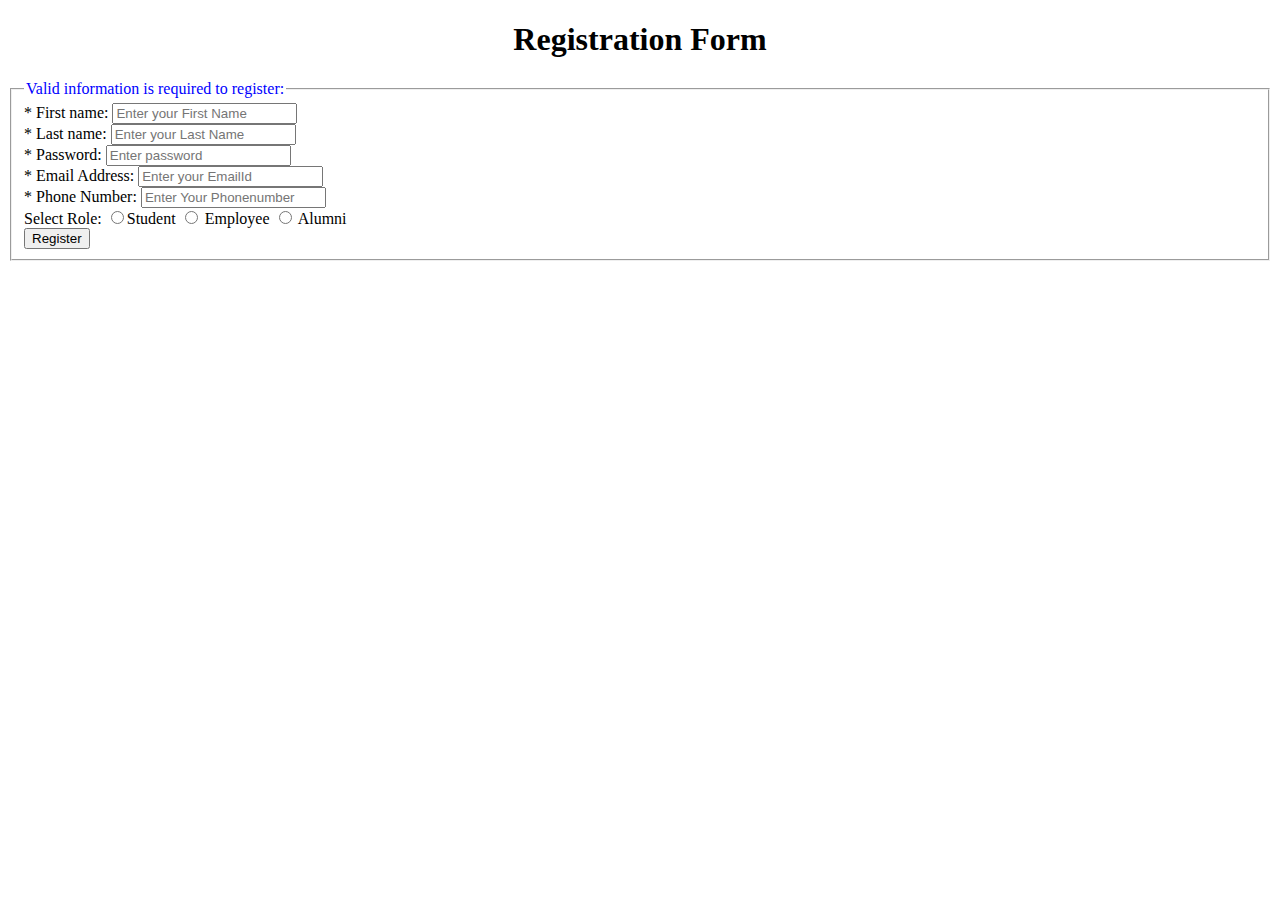
<file: blogFront/WebContent/c_user/Register.html>
<!DOCTYPE html>
<html>
<head>
<meta charset="ISO-8859-1">
<title>Insert title here</title>
</head>
<body>
<div class="container" ng-controller="UserController">
<h1><center><font type="Monotype corsiva">Registration Form</font></center></h1>
<form>

	<div class="row">
        <div class="col-md-6">
            <form action="" method="post" id="fileForm" role="form">
            <fieldset><legend class="text-center"><font color="blue">Valid information is required to register: </font></legend>
                            
    <!-- <span style="color:red" ng-if="error.code==1">{{error.message}}</span>   -->   
           
            <div class="form-group"> 	 
                <label for="firstname"><span class="req">* </span> First name: </label>
                    <input class="form-control" type="text" name="firstname"  placeholder="Enter your First Name" ng-model="User.firstname" required /> 
            
            </div>

            <div class="form-group">
                <label for="lastname"><span class="req">* </span> Last name: </label> 
                    <input class="form-control" type="text" name="lastname"  placeholder="Enter your Last Name" ng-model="User.lastname" required />  
                     
            </div>
 <div class="form-group">
                <label for="password"><span class="req">* </span> Password: </label>
                    <input required name="password" type="password" class="form-control inputpass"   ng-model="user.password" placeholder="Enter password"/>
            </div>
            <div class="form-group">
                <label for="email"><span class="req">* </span> Email Address: </label> 
                    <input class="form-control" required type="text" name="email" id = "email"  placeholder="Enter your EmailId" ng-model="user.email" />   
            </div>

            <div class="form-group">
            <label for="phonenumber"><span class="req">* </span> Phone Number: </label>
                    <input required type="text" name="phonenumber" id="phone" class="form-control phone" maxlength="28" placeholder="Enter Your Phonenumber " ng-model="user.phonenumber"/> 
            </div>
            Select Role:
<input type="radio" value="STUDENT" ng-model="user.role">Student  
<input type="radio" value="EMPLOYEE" ng-model="user.role"> Employee
<input type="radio" value="ALUMNI" ng-model="user.role"> Alumni

            

            <div class="form-group">
                <input class="btn btn-success" type="submit"  value="Register" ng-click="registerUser()">
            </div>
                      

            </fieldset>
            </form><!-- ends register form -->

        </div><!-- ends col-6 -->
   
            
	</div>
</div>

</form>
</body>
</html>
</file>
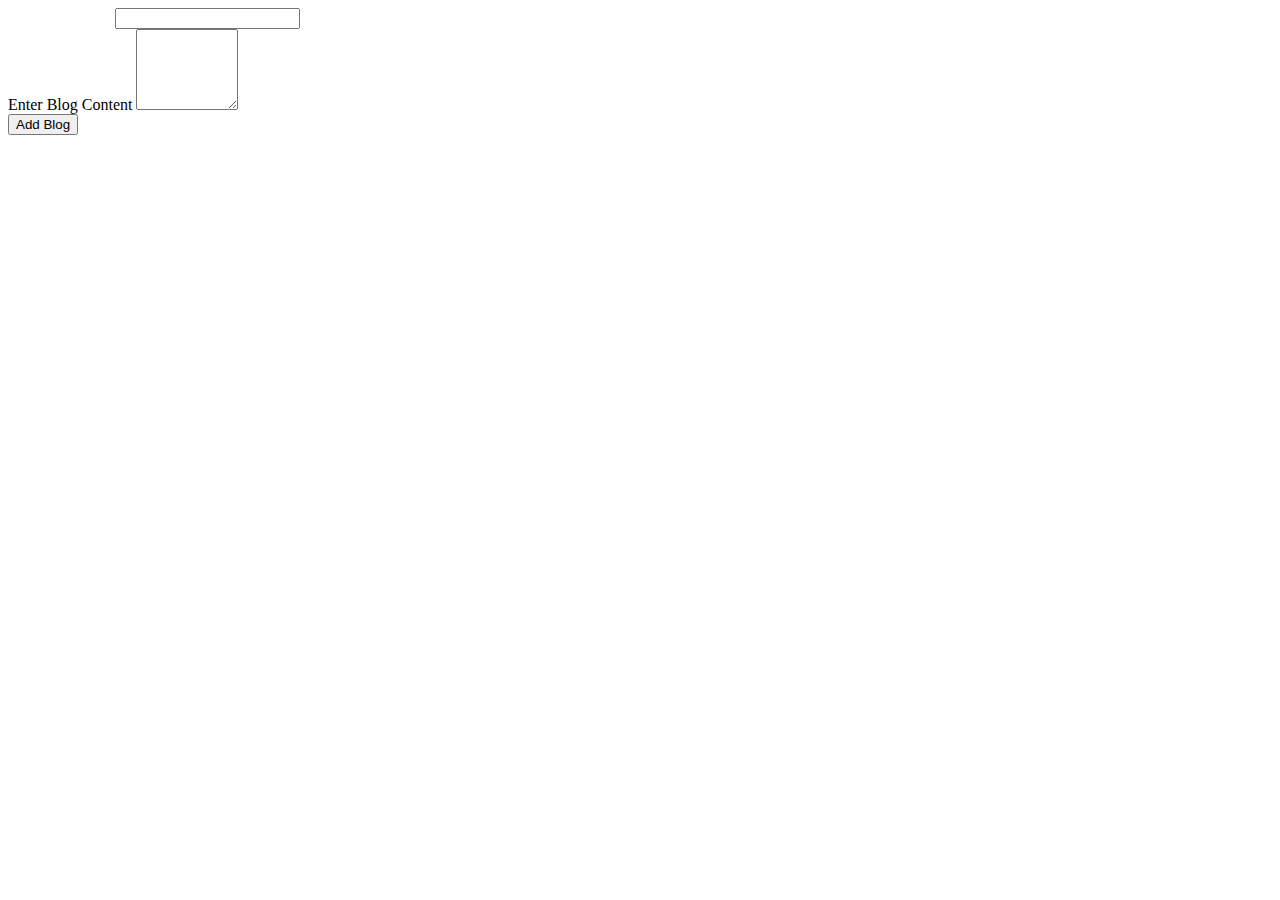
<file: blogFront/WebContent/views/blogform.html>
<!DOCTYPE html>
<html>
<head>
<meta charset="ISO-8859-1">
<title>Insert title here</title>
</head>
<body>
<form>
<div class="form-group">
<label><font color="white">Enter Blog Title</font></label>
<input type="text" ng-model="blog.blogTitle" class="form-control">
</div>
<div>
<label>Enter Blog Content</label>
<textarea rows="5" cols="10" ng-model="blog.blogcontent" class="form-control"></textarea>
</div>
<div>
<input type="submit" value="Add Blog" ng-click="addBlog()">
</div>
</form>
</body>
</html>
</file>
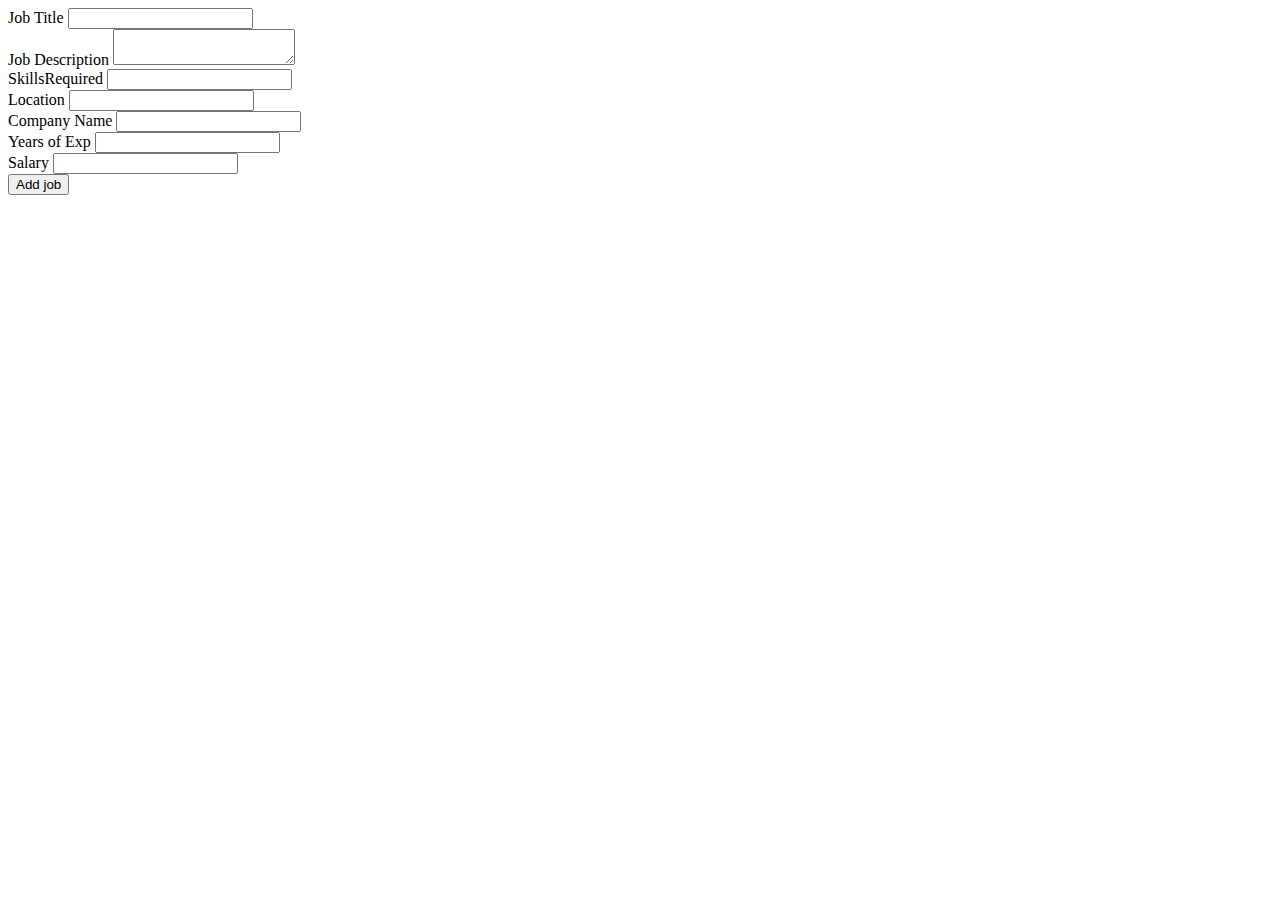
<file: blogFront/WebContent/views/jobform.html>
<!DOCTYPE html>
<html>
<head>
<meta charset="ISO-8859-1">
<title>Insert title here</title>
</head>
<body>
<div class="container">
<form>
<div class="form-group">
<label> Job Title</label>
<input type="text" ng-model="job.jobtitle" class="form-control"> 
</div>

<div class="form-group">
<label> Job Description</label>
<textarea ng-model="job.jobdescription" class="form-control"> </textarea>
</div>

<div class="form-group">
<label>SkillsRequired</label>
<input type="text" ng-model="job.skillsRequired" class="form-control"> 
</div>

<div class="form-group">
<label> Location</label>
<input type="text" ng-model="job.location" class="form-control"> 
</div>

<div class="form-group">
<label>Company Name</label>
<input type="text" ng-model="job.companyName" class="form-control"> 
</div>

<div class="form-group">
<label> Years of Exp</label>
<input type="text" ng-model="job.yrsofExp" class="form-control"> 
</div>

<div class="form-group">
<label>Salary</label>
<input type="text" ng-model="job.salary" class="form-control"> 
</div>

<div class="form-group">
<input type="submit" class="btn btn-lg btn-info"  value="Add job" ng-click="addJob()"> 
</div>
</form>
</div>

</body>
</html>
</file>
